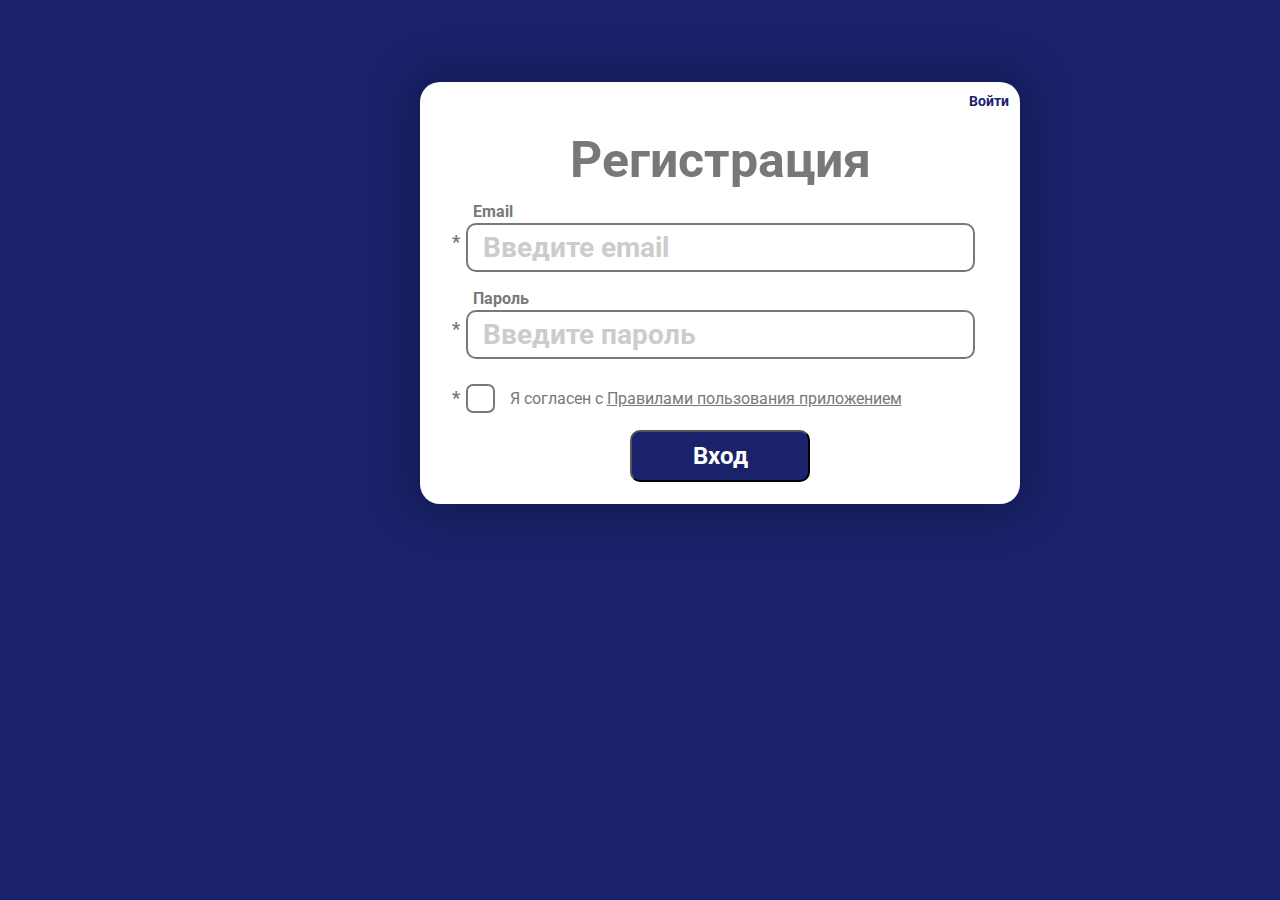
<file: index.html>
<!DOCTYPE html>
<html lang="en">
<head>
    <meta charset="UTF-8">
    <meta http-equiv="X-UA-Compatible" content="IE=edge">
    <meta name="viewport" content="width=device-width, initial-scale=1.0">
    <title>REGISTRATION</title>
    <link rel="stylesheet" href="./styles/style.css">
    <link rel="preconnect" href="https://fonts.googleapis.com">
<link rel="preconnect" href="https://fonts.gstatic.com" crossorigin>
<link href="https://fonts.googleapis.com/css2?family=Lora:ital,wght@0,400;0,600;1,400&family=Roboto:wght@400;700&display=swap" rel="stylesheet">
</head>
<body>
    <header>
        <div class="container">
            
            <div class="header__form-reg"
            id="registration">
                <button class="form__link-reg">Войти</button>
                <h1 class="form__title">Регистрация</h1>
                <form action="" class="form-reg">
                    <div class="form__container">
                        <div class="form__wrapper">
                            <label class="form__lable" for="userEmail-reg">Email</label>
                            <input class="form__input input-required" id="userEmail-reg" type="text" placeholder="Введите email" oninput="validateEmailReg(event)">
                            <span class="error__email-reg"></span>
                        </div>
                        <div class="form__wrapper">
                            <label class="form__lable" for="userPassword-reg">Пароль</label>
                            <input class="form__input input-required" id="userPassword-reg" type="password" placeholder="Введите пароль" oninput="validatePasswordReg(event)">
                            <span class="error__password-reg"></span>
                        </div>
                        <div class="form__wrapper wrapper__checkbox-reg">
                            <input class="form__checkbox-reg input-required" id="userCheck-reg" type="checkbox" oninput="validateCheckboxReg">
                            <label class="lable__checkbox-reg" for="userCheck-reg"><span>Я согласен с&nbsp;<a href="#"> Правилами пользования приложением</a></span></label>
                            <span class="error__checkbox-reg"></span>
                        </div>
                        <button class="form__btn" id="signUpBtn" type="submit">Вход</button>
                    </div>
                </form>
            </div>

            <div class="header__form-auth" id="authorization">
                <button class="form__link-auth">Регистрация</button>
                <h1 class="form__title">Войти</h1>
                <form action="" class="form-auth" >
                    <div class="form__container">
                        <div class="form__wrapper">
                            <label class="form__lable" for="userEmail-auth">Email</label>
                            <input class="form__input input-required" id="userEmail-auth" type="text" placeholder="Введите email">
                            <span class="error__email-auth"></span>
                        </div>
                        <div class="form__wrapper">
                            <label class="form__lable" for="userPassword-auth">Пароль</label>
                            <input class="form__input input-required" id="userPassword-auth" type="password" placeholder="Введите пароль">
                            <span class="error__password-auth"></span>
                        </div>
                        <button class="form__btn form__btn-auth" id="signInBtn" type="submit">Вход</button>
                    </div>
                </form>
            </div>

        </div>
    </header>
</body>
<script src="./homework-11.js"></script>
</html>
</file>
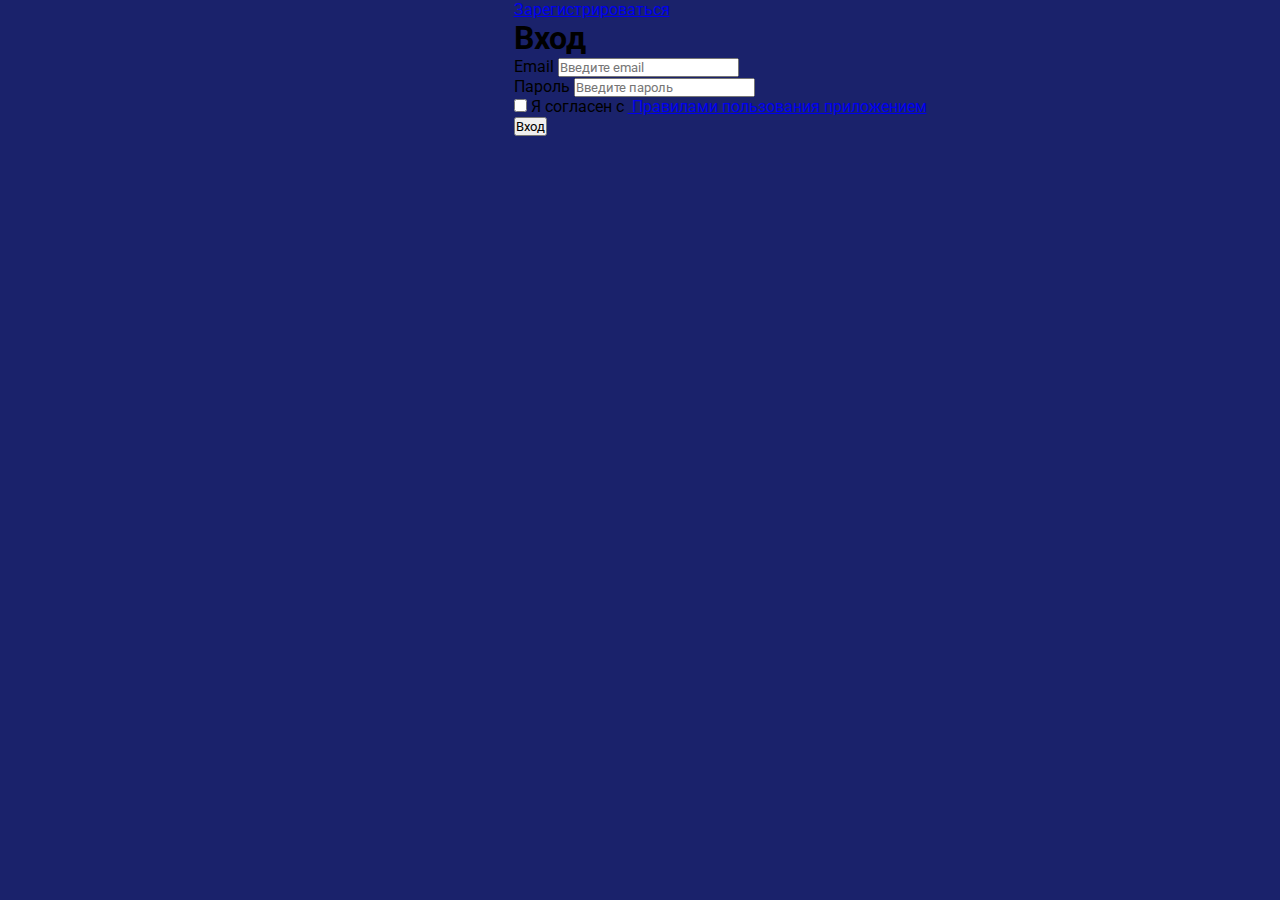
<file: index2.html>
<!DOCTYPE html>
<html lang="en">
<head>
    <meta charset="UTF-8">
    <meta http-equiv="X-UA-Compatible" content="IE=edge">
    <meta name="viewport" content="width=device-width, initial-scale=1.0">
    <title>AUTHORIZATION</title>
    <link rel="stylesheet" href="./styles/style.css">
    <link rel="preconnect" href="https://fonts.googleapis.com">
<link rel="preconnect" href="https://fonts.gstatic.com" crossorigin>
<link href="https://fonts.googleapis.com/css2?family=Lora:ital,wght@0,400;0,600;1,400&family=Roboto:wght@400;700&display=swap" rel="stylesheet">
</head>
<body>
    <header>
        <div class="container">
            
            <div class="header__form">
                <a class="header__form-link" href="./registration.html">Зарегистрироваться</a>
                <h1 class="header__form-title">Вход</h1>
                <form action="" class="form" id="autorization">
                    <div class="header__form-container">
                        <div class="form-container__item">
                            <label class="form-container__lable" for="userEmail">Email</label>
                            <input class="form-container__input input-required"  id="userEmail" type="text" placeholder="Введите email">
                            <span class="error-email"></span>
                        </div>
                        <div class="form-container__item">
                            <label class="form-container__lable" for="userPassword">Пароль</label>
                            <input class="form-container__input input-required" id="userPassword" type="password" placeholder="Введите пароль">
                            <span class="error-password"></span>
                        </div>
                        <div class="form-container__item form-container__item-checkbox">
                            <input class="form-container__checkbox input-required" type="checkbox" id="userCheck">
                            <label class="form-container__lable-checkbox" for="userCheck" ><span>Я согласен с&nbsp;<a href="#"> Правилами пользования приложением</a></span></label>
                            <span class="error-checkbox"></span>
                        </div>
                        <button class="form-container__btn" id="userBtn" type="submit">Вход</button>
                    </div>
                </form>
            </div>
        </div>
    </header>
</body>
<script src="./homework-11.js"></script>
</html>
</file>
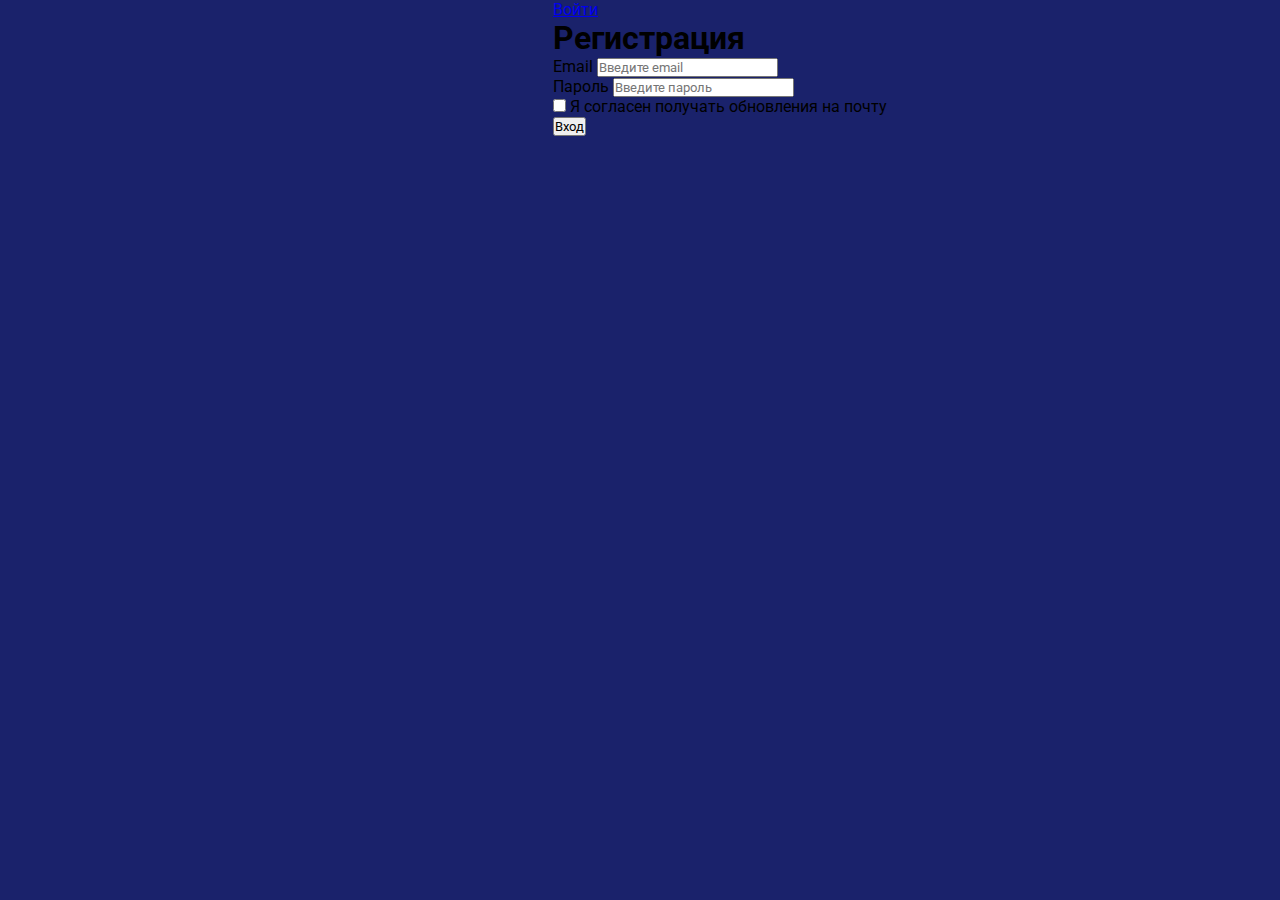
<file: registration.html>
<!DOCTYPE html>
<html lang="en">
<head>
    <meta charset="UTF-8">
    <meta http-equiv="X-UA-Compatible" content="IE=edge">
    <meta name="viewport" content="width=device-width, initial-scale=1.0">
    <title>REGISTRATION</title>
    <link rel="stylesheet" href="./styles/style.css">
    <link rel="preconnect" href="https://fonts.googleapis.com">
<link rel="preconnect" href="https://fonts.gstatic.com" crossorigin>
<link href="https://fonts.googleapis.com/css2?family=Lora:ital,wght@0,400;0,600;1,400&family=Roboto:wght@400;700&display=swap" rel="stylesheet">
</head>
<body>
    <header>
        <div class="container">
            
            <div class="header__form">
                <a class="header__form-link" href="./index.html">Войти</a>
                <h1 class="header__form-title">Регистрация</h1>
                <form action="" class="form" id="registration">
                    <div class="header__form-container">
                        <div class="form-container__item">
                            <label class="form-container__lable" for="userEmail">Email</label>
                            <input class="form-container__input input-required" id="userEmail" type="email" placeholder="Введите email">
                            <span class="error-email"></span>
                        </div>
                        <div class="form-container__item">
                            <label class="form-container__lable" for="userPassword">Пароль</label>
                            <input class="form-container__input input-required" id="userPassword" type="password" placeholder="Введите пароль">
                            <span class="error-password"></span>
                        </div>
                        <div class="form-container__item form-container__item-checkbox">
                            <input class="form-container__checkbox input-required" id="userCheck" type="checkbox">
                            <label class="form-container__lable-checkbox" for="userCheck"><span>Я согласен получать обновления на почту</span></label>
                            <span class="error-checkbox"></span>
                        </div>
                        <button class="form-container__btn" id="userBtn" type="submit">Вход</button>
                    </div>
                </form>
            </div>
        </div>
    </header>
</body>
<script src="./homework-11.js"></script>
</html>
</file>
<file: styles/style.css>
* {
    box-sizing : border-box;
    margin     : 0;
    padding    : 0;
    font-family: 'Lora', serif;
    font-family: 'Roboto', sans-serif;
}

body {
    background-color: #1A226B;
}

.container {
    margin         : 0 auto;
    width          : 1440px;
    height         : 737px;
    display        : flex;
    justify-content: center;
}

.header__form-reg {
    display         : flex;
    flex-direction  : column;
    align-items     : center;
    width           : 600px;
    height          : 422px;
    background-color: #FFFFFF;
    margin-top      : 82px;
    box-shadow      : 0px 0px 40px 10px rgba(0, 0, 0, 0.25);
    border-radius   : 20px;
}

.header__form-auth {
    display         : none;
    flex-direction  : column;
    align-items     : center;
    width           : 600px;
    height          : 422px;
    background-color: #FFFFFF;
    margin-top      : 82px;
    box-shadow      : 0px 0px 40px 10px rgba(0, 0, 0, 0.25);
    border-radius   : 20px;
}

.form__link-reg,
.form__link-auth {
    cursor          : pointer;
    align-self      : flex-end;
    margin-top      : 11px;
    margin-right    : 11px;
    font-family     : 'Roboto';
    font-style      : normal;
    font-weight     : 700;
    font-size       : 14px;
    line-height     : 16px;
    color           : #1A226B;
    background-color: transparent;
    border          : none;
    outline         : none;
}

.form__title {
    margin-top : 26px;
    color      : #787878;
    font-family: 'Roboto';
    font-style : normal;
    font-weight: 700;
    font-size  : 50px;
    line-height: 50px;
}

.form__container {
    display       : flex;
    flex-direction: column;
}

.form__wrapper {
    display       : flex;
    flex-direction: column;
    position      : relative;
}

.form__wrapper::after {
    content    : "*";
    display    : block;
    position   : absolute;
    right      : 101%;
    top        : 55%;
    font-family: 'Roboto';
    font-style : normal;
    font-weight: 700;
    font-size  : 18px;
    line-height: 18px;
    color      : #787878;
}

.form__lable {
    margin-top   : 19px;
    margin-bottom: 3px;
    margin-left  : 7px;
    font-family  : 'Roboto';
    font-style   : normal;
    font-weight  : 700;
    font-size    : 16px;
    line-height  : 16px;
    color        : #787878;
}

.form__input {
    width        : 509px;
    height       : 49px;
    background   : #FFFFFF;
    border       : 2px solid #787878;
    border-radius: 10px;
    position     : relative;
    font-family  : 'Roboto';
    font-style   : normal;
    font-weight  : 700;
    font-size    : 28px;
    line-height  : 36px;
    padding-left : 15px;
    color        : #787878;
}

.form__input::placeholder {
    color       : #CCCCCC;
    padding-left: 0px;
}

.form__input:focus {
    padding         : 11px 0px 11px 0px;
    color           : #787878;
    border          : 2px solid #787878;
    outline         : none;
    padding-left    : 15px;
    background-color: transparent;

}

.form__checkbox-reg {
    position: absolute;
    z-index : -1;
    opacity : 0;
}

.form__checkbox-reg+.lable__checkbox-reg {
    display    : inline-flex;
    align-self : flex-start;
    color      : #787878;
    align-items: center;
    padding-top: 25px;
}

.form__checkbox-reg:checked+.lable__checkbox-reg::before {
    cursor             : pointer;
    content            : "";
    background-image   : url(../assets/checked.svg);
    background-repeat  : no-repeat;
    background-position: center;
    background-size    : contain;
}

.form__checkbox-reg+.lable__checkbox-reg::before {
    cursor       : pointer;
    content      : "";
    border       : 2px solid #787878;
    border-radius: 7px;
    display      : inline-block;
    font-weight  : 400;
    font-size    : 14px;
    line-height  : 16px;
    color        : #787878;
    width        : 25px;
    height       : 25px;
}

.lable__checkbox-reg>span {
    display    : inline-flex;
    align-items: center;
    margin-left: 15px;
}

.lable__checkbox-reg>span>a {
    color  : #787878;
    display: inline-block;
}

.form__btn {
    width        : 180px;
    height       : 52px;
    background   : #1A226B;
    border-radius: 10px;
    font-weight  : 700;
    font-size    : 24px;
    line-height  : 16px;
    color        : #FFFFFF;
    text-align   : center;
    align-self   : center;
    margin-top   : 17px;
    cursor       : pointer;
}

.form__btn-auth {
    margin-top: 73px;
}


.error__email-reg,
.error__password-reg,
.error__checkbox-reg,
.error__email-auth,
.error__password-auth {
    font-weight : 500;
    font-size   : 10px;
    line-height : 16px;
    color       : #CB2424;
    border-color: #CB2424;
    position    : absolute;
    top         : 97%;

}

.form__input-error {
    border: 3px solid #CB2424;
    color : #CB2424;

}

.form__input-error+.lable__checkbox-reg::before {
    border: 2px solid #CB2424;
    color : #CB2424;
}

.form__input-error+.form__input-error::after {
    font-weight: 500;
    font-size  : 10px;
    line-height: 16px;
    color      : #CB2424;
    border     : 3px solid #CB2424;
    position   : absolute;
    top        : 97%;
}

.form__lable-error {
    color: #CB2424;
}

.form__lable-error::after {
    color: #CB2424;
}
</file>
